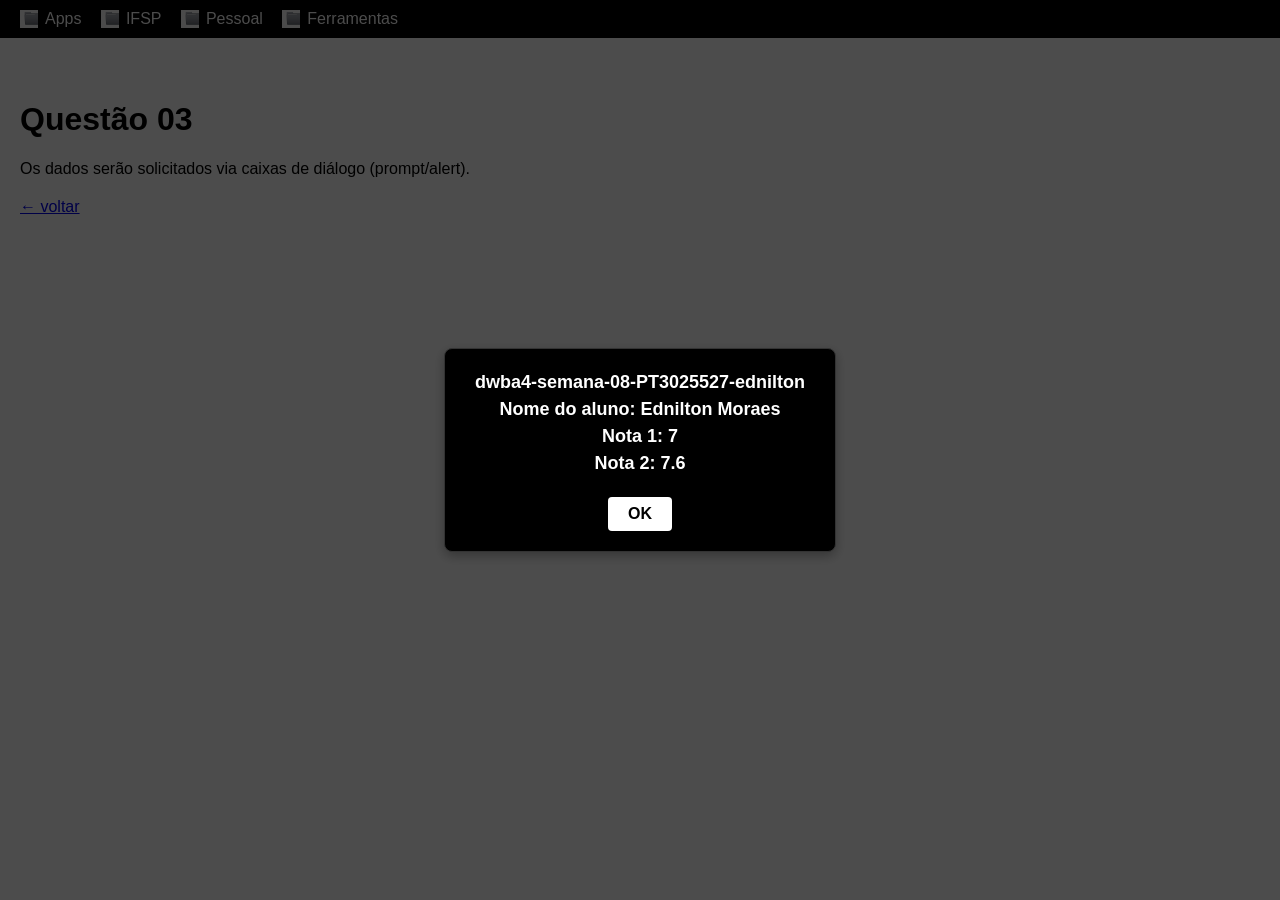
<file: questao03.html>
<!DOCTYPE html>
<html lang="pt-BR">
<head>
  <meta charset="UTF-8">
  <title>dwba4-semana-08-PT3025527-ednilton</title>
  <link rel="shortcut icon" href="image/favicon.ico" type="x-icon">
  <link rel="stylesheet" href="style.css">
  <!-- Script movido para o final do body para evitar espera desnecessária -->
</head>
<body id="topo">

  <header>
    <nav>
      <a href="apps.html">Apps</a>
      <a href="ifsp.html">IFSP</a>
      <a href="pessoal.html">Pessoal</a>
      <a href="ferramentas.html">Ferramentas</a>
    </nav>
  </header>

  <main>
    <div class="questao-container">
      <h1>Questão 03</h1>
      <p>Os dados serão solicitados via caixas de diálogo (prompt/alert).</p>
    </div>
    
    <div>
      <a href="index.html">← voltar</a>
    </div>
  </main>

  <!-- Inclusão do script após o conteúdo para garantir que o DOM esteja pronto -->
  <script src="questao03.js"></script>
</body>
</html>
</file>
<file: style.css>
body {
  margin: 0;
  padding: 0;
  font-family: Arial, sans-serif;
}

header {
  background-color: black;
  color: white;
  padding: 10px 20px;
  position: fixed;
  top: 0;
  width: 100%;
  box-sizing: border-box;
  z-index: 1000;
}

nav a {
  color: white;
  text-decoration: none;
  margin-right: 15px;
  position: relative;
  padding-left: 25px;
}

nav a::before {
  content: "";
  position: absolute;
  left: 0;
  top: 50%;
  transform: translateY(-50%);
  width: 18px;
  height: 18px;
  background-image: url("imagem/pasta.png");
  background-size: cover;
  background-repeat: no-repeat;
}

nav a:hover {
  text-decoration: underline;
}

main {
  margin-top: 60px;
  padding: 20px;
}

.questao-container {
  margin-bottom: 20px;
}
</file>
